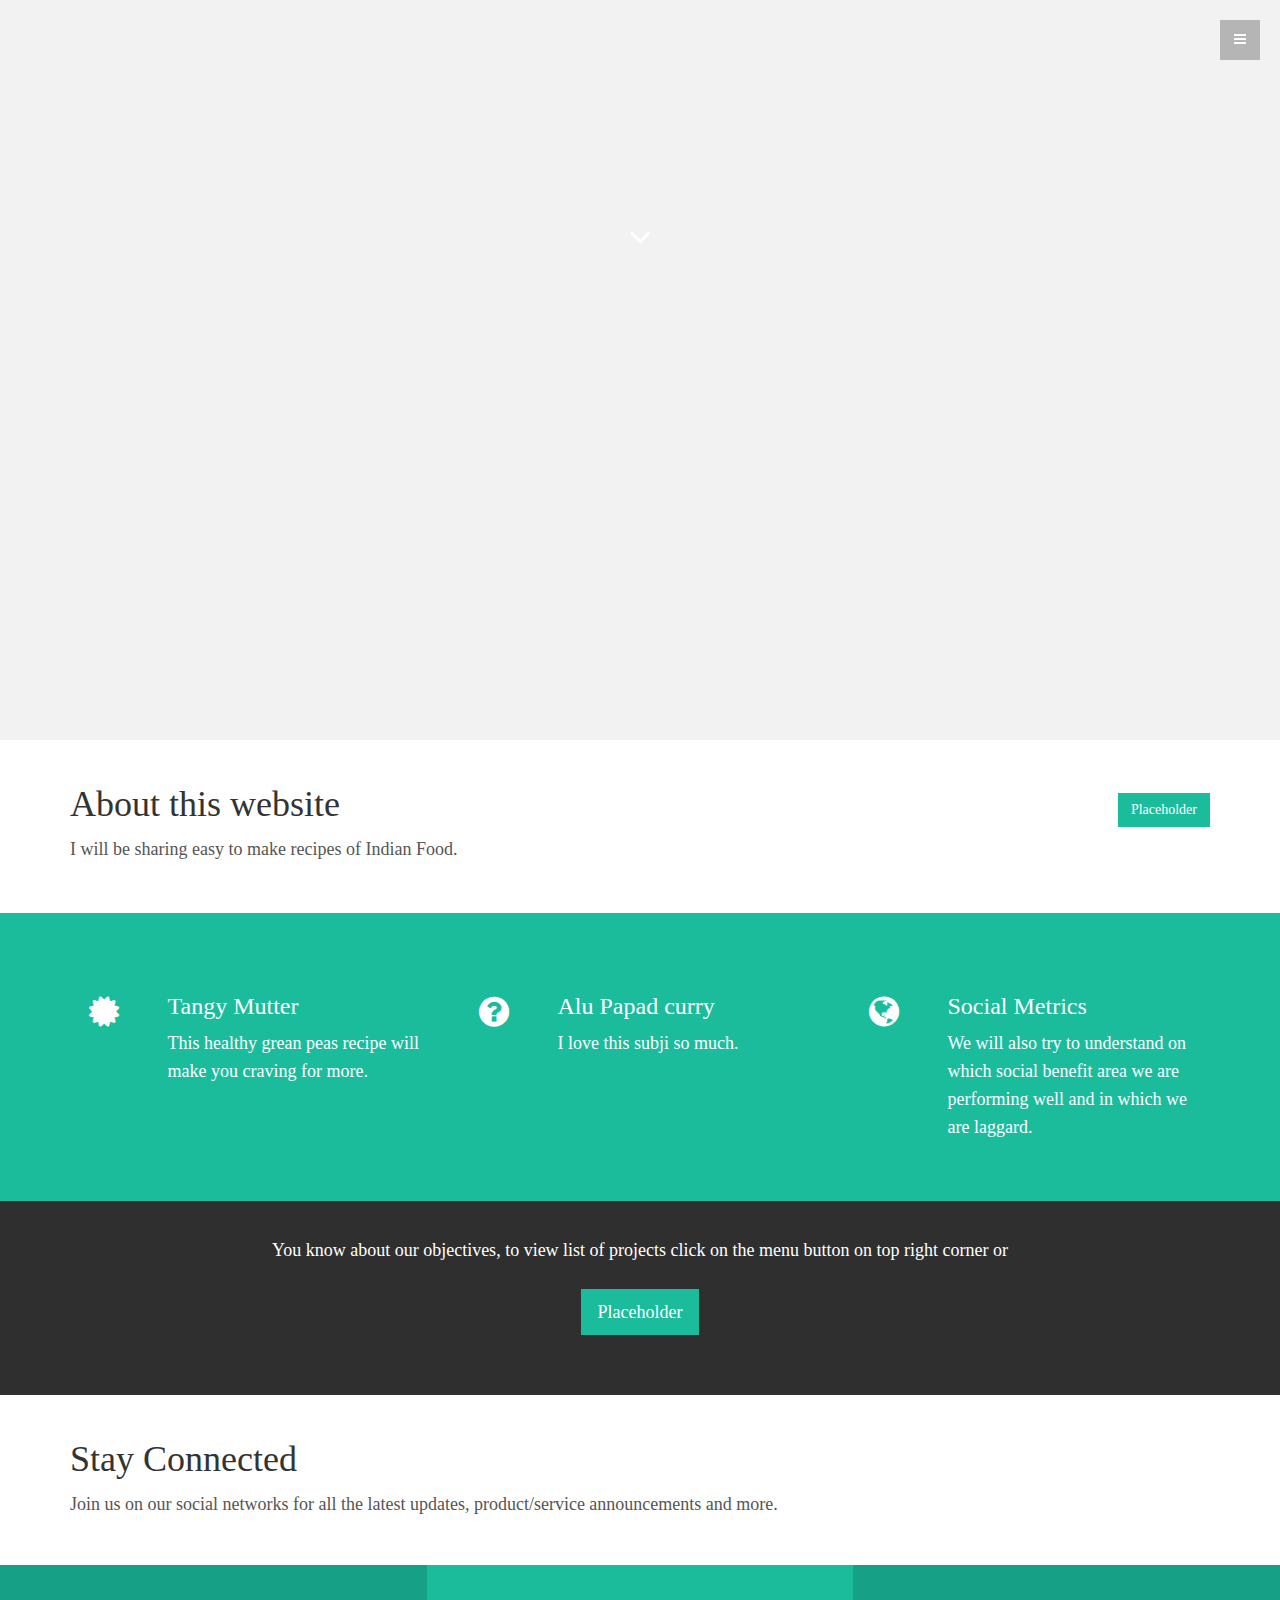
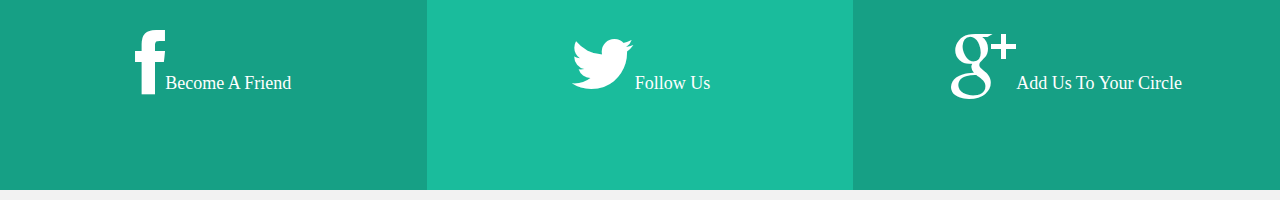
<file: index.html>
<!DOCTYPE html>
<html lang="en">
  <head>
    <meta charset="utf-8">
    <meta http-equiv="X-UA-Compatible" content="IE=edge">
    <meta name="viewport" content="width=device-width, initial-scale=1.0">
    <meta name="description" content="">
    <meta name="author" content="Akanksha">


    <title>Food Food !!!</title>

    <!-- Bootstrap core CSS -->
    <link href="css/bootstrap.min.css" rel="stylesheet">

    <!-- Custom styles for this template -->
    <link href="css/main.css" rel="stylesheet">
    
    <link href="css/font-awesome.min.css" rel="stylesheet">
    
    <script src="js/modernizr.custom.js"></script>

  </head>
<body>

	<!-- Menu -->
	<nav class="menu" id="theMenu">
		<div class="menu-wrap">
			<h1 class="logo"><a href="index.html#home">HOME</a></h1>
			<i class="fa fa-arrow-right menu-close"></i>
			<a href="index.html">Home</a>
			<a href="tangymutter.html">Tangy Mutter Recipe</a>
			<a href="alupapad.html">Alu Papad Recipe</a>
			<a href="stateinvest.html">Statewise Investment Proposal</a>
			<a href="sectorinvest.html">Sectorwise Investment Proposal</a>
			<a href="homeasset.html">2013 Census Home Asset</a>
            <a href="districtcrime.html">Districtwise IPC crimes in 2013</a>
            <a href="statecrop.html">Statewise Crop Production</a>
            <a href="kaggletitanic.html">Kaggle Titanic Data</a>
			<a href="expense.html">Expense cut</a>
			<a href="#contact">Contact</a>
			<a href="#"><i class="fa fa-facebook"></i></a>
			<a href="#"><i class="fa fa-twitter"></i></a>
			<a href="#"><i class="fa fa-dribbble"></i></a>
			<a href="#"><i class="fa fa-envelope"></i></a>
		</div>
		<!-- Menu button -->
		<div id="menuToggle"><i class="fa fa-bars"></i></div>
		</nav>
		<!-- MAIN IMAGE SECTION -->
	<div id="headerwrap">
		<div id="contain">
			<div class="container">
				<div class="row">
					<div class="col-lg-8 col-lg-offset-2">
						<h1></h1>
						<h2></h2>
						<div class="spacer"></div>
						<i class="fa fa-angle-down"></i>
					</div>
				</div><!-- row -->
			</div><!-- /container -->
		</div><!-- /contain -->
	</div><!-- /headerwrap -->

	<!-- WELCOME SECTION -->
	<div id="bg">
    <div class="container">
      <div class="row mt">
      	<div class="col-lg-8">
	        <h1>About this website</h1>
	        <p>I will be sharing easy to make recipes of Indian Food.</p>
      	</div>
      	<div class="col-lg-4">
      		<p class="pull-right"><br><button type="button" class="btn btn-green">Placeholder</button></p>
      	</div>
      </div><!-- /row -->
    </div><!-- /.container -->
      <!-- PORTFOLIO SECTION -->
	<!-- SERVICES SECTION -->
	<div id="services">
		<div class="container">
			<div class="row mt">
				<div class="col-lg-1 centered">
					<i class="fa fa-certificate"></i>
				</div>
				<a href="tangymutter.html">
				<div class="col-lg-3">
					<h3>Tangy Mutter</h3>
					<p>This healthy grean peas recipe will make you craving for more.</p>
				</div>
				</a>

				<div class="col-lg-1 centered">
					<i class="fa fa-question-circle"></i>
				</div>
				<a href="alupapad.html">
				<div class="col-lg-3">
					<h3>Alu Papad curry</h3>
					<p>I love this subji so much.</p>
				</div>
				</a>
			
			
				<div class="col-lg-1 centered">
					<i class="fa fa-globe"></i>
				</div>
				<div class="col-lg-3">
					<h3>Social Metrics</h3>
					<p>We will also try to understand on which social benefit area we are performing well and in which we are laggard.</p>
				</div>
			
			</div><!-- row -->
		</div><!-- container -->
	</div><!-- services section -->
	
	

	<!-- CALL TO ACTION -->
	<div id="call">
		<div class="container">
			<div class="row">
				<div class="col-lg-8 col-lg-offset-2">
					<p>You know about our objectives, to view list of projects click on the menu button on top right corner or</p>
					<p><button type="button" class="btn btn-green btn-lg" id="clickmenu">Placeholder</button></p>
				</div>
			</div><!-- row -->
		</div><!-- container -->
	</div><!-- Call to action -->
	
	<div class="container">
		<div class="row mt">
			<div class="col-lg-12">
				<h1>Stay Connected</h1>
				<p>Join us on our social networks for all the latest updates, product/service announcements and more.</p>
				<br>
			</div><!-- col-lg-12 -->
		</div><!-- row -->
	</div><!-- container -->
	
	
	<!-- SOCIAL FOOTER -->
	<section id="contact">
	<div id="sf">
		<div class="container">
			<div class="row">
			<a href="http://www.facebook.com/m.swastik">
				<div class="col-lg-4 dg">
					<p class="centered"><i class="fa fa-facebook"></i>Become A Friend</p>
				</div></a>
				<a href="http://www.twitter.com/mswastik">
				<div class="col-lg-4 lg">
					<p class="centered"><i class="fa fa-twitter"></i>Follow Us</p>
				</div></a>
				<div class="col-lg-4 dg">
					<p class="centered"><i class="fa fa-google-plus"></i>Add Us To Your Circle</p>
				</div>
			</div><!-- row -->
		</div><!-- container -->
	</div><!-- Social Footer -->
	</section>
	</div>
    <!-- Bootstrap core JavaScript
    ================================================== -->
    <!-- Placed at the end of the document so the pages load faster -->
    <script src="js/jquery-2.2.0.min.js"></script>
    <script src="js/bootstrap.min.js"></script>
    <script src="js/main.js"></script>
  </body>
</html>
</file>
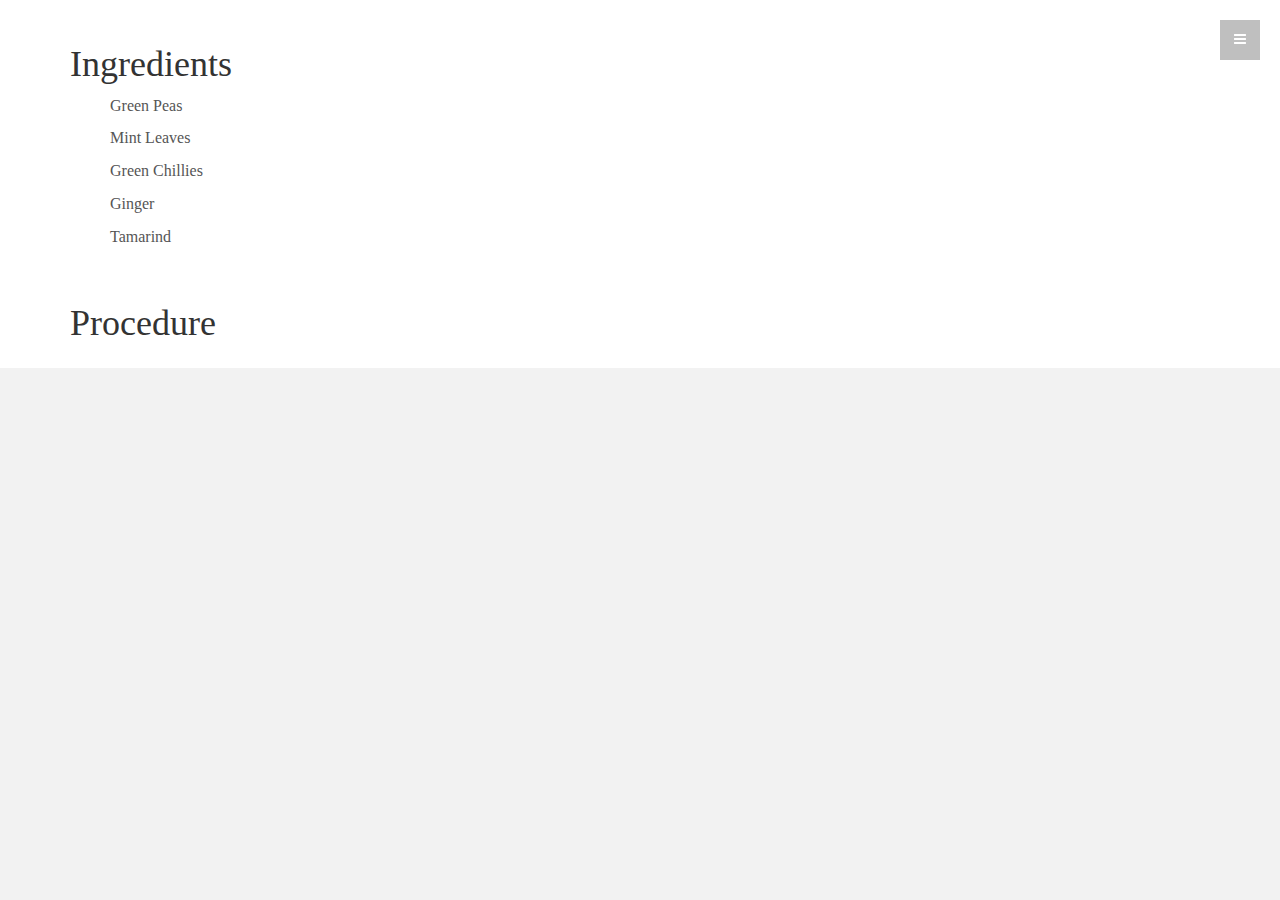
<file: tangymutter.html>
<!DOCTYPE html>
<html lang="en">
  <head>
    <meta charset="utf-8">
    <meta http-equiv="X-UA-Compatible" content="IE=edge">
    <meta name="viewport" content="width=device-width, initial-scale=1.0">
    <meta name="description" content="">
    <meta name="author" content="Akanksha">


    <title>Food Food !!!</title>

    <!-- Bootstrap core CSS -->
    <link href="css/bootstrap.min.css" rel="stylesheet">

    <!-- Custom styles for this template -->
    <link href="css/main.css" rel="stylesheet">
    
    <link href="css/font-awesome.min.css" rel="stylesheet">
    
    <script src="js/modernizr.custom.js"></script>

  </head>
<body>

	<!-- Menu -->
	<nav class="menu" id="theMenu">
		<div class="menu-wrap">
			<h1 class="logo"><a href="index.html#home">HOME</a></h1>
			<i class="fa fa-arrow-right menu-close"></i>
			<a href="index.html">Home</a>
			<a href="tangymutter.html">Tangy Mutter Recipe</a>
			<a href="alupapad.html">Alu Papad Recipe</a>
			<a href="stateinvest.html">Statewise Investment Proposal</a>
			<a href="sectorinvest.html">Sectorwise Investment Proposal</a>
			<a href="homeasset.html">2013 Census Home Asset</a>
            <a href="districtcrime.html">Districtwise IPC crimes in 2013</a>
            <a href="statecrop.html">Statewise Crop Production</a>
            <a href="kaggletitanic.html">Kaggle Titanic Data</a>
			<a href="expense.html">Expense cut</a>
			<a href="#contact">Contact</a>
			<a href="#"><i class="fa fa-facebook"></i></a>
			<a href="#"><i class="fa fa-twitter"></i></a>
			<a href="#"><i class="fa fa-dribbble"></i></a>
			<a href="#"><i class="fa fa-envelope"></i></a>
		</div>
		<!-- Menu button -->
		<div id="menuToggle"><i class="fa fa-bars"></i></div>
		</nav>
		
		<div id="bg">
    <div class="container">
      <div class="row mt">
      	<div class="col-lg-8">
	        <h1>Ingredients</h1>
	        <ol>Green Peas</ol>
			<ol>Mint Leaves</ol>
			<ol>Green Chillies</ol>
			<ol>Ginger</ol>
			<ol>Tamarind</ol>
      	</div>
      </div><!-- /row -->
	    <div class="row mt">
      	<div class="col-lg-8">
			<h1>Procedure</h1>
			<p>
    </div><!-- /.container -->
      <!-- PORTFOLIO SECTION -->
</file>
<file: css/main.css>
body {
    background-color: #f2f2f2;
    font-family: Lato;
    font-weight: 300;
    font-size: 16px;
    color: #555;
    -webkit-font-smoothing: antialiased;
    -webkit-overflow-scrolling: touch;
}
h1, h2, h3, h4, h5, h6 {
    font-family: Raleway;
    font-weight: 300;
    color: #333;
}
p {
    line-height: 28px;
    margin-bottom: 25px;
    font-size: 18px;
}
.centered {
    text-align: center;
}
.goright {
    text-align: right;
}
.mt {
    padding-top: 25px;
}
a {
    color: #16a085;
    word-wrap: break-word;
    -webkit-transition: color .1s ease-in, background .1s ease-in;
    -moz-transition: color .1s ease-in, background .1s ease-in;
    -ms-transition: color .1s ease-in, background .1s ease-in;
    -o-transition: color .1s ease-in, background .1s ease-in;
    transition: color .1s ease-in, background .1s ease-in;
}
a:hover, a:focus {
    color: #7b7b7b;
    text-decoration: none;
    outline: 0;
}
a:before, a:after {
    -webkit-transition: color .1s ease-in, background .1s ease-in;
    -moz-transition: color .1s ease-in, background .1s ease-in;
    -ms-transition: color .1s ease-in, background .1s ease-in;
    -o-transition: color .1s ease-in, background .1s ease-in;
    transition: color .1s ease-in, background .1s ease-in;
}
hr {
    display: block;
    height: 1px;
    border: 0;
    border-top: 1px solid #ccc;
    margin: 1em 0;
    padding: 0;
}
.btn {
    border-radius: 0;
}
.btn-green {
    color: #fff;
    background-color: #1abc9c;
    border-color: #1abc9c;
    font-weight: 300;
}
.btn-green:hover, .btn-green:focus, .btn-green:active, .btn-green.active, .open .dropdown-toggle.btn-green {
    color: #fff;
    background-color: #16a085;
    border-color: #16a085;
    font-weight: 300;
}
.tm {
    font-size: 14px;
    line-height: 20px;
}
.menu {
    position: fixed;
    right: -280px;
    width: 340px;
    height: 100%;
    top: 0;
    z-index: 10;
    text-align: left;
}
.menu.menu-open {
    right: 0;
}
.menu-wrap {
    position: absolute;
    top: 0;
    left: 60px;
    background: #1a1a1a;
    width: 300px;
    height: 100%;
}
.menu h1.logo a {
    font-family: Raleway, Helvetica, Arial, sans-serif;
    font-size: 16px;
    font-weight: 800;
    text-transform: uppercase;
    color: #fff;
    margin-top: 20px;
}
.menu h1.logo a:hover {
    color: #1abc9c;
}
.menu img.logo {
    margin: 20px 0px;
    max-width: 160px;
}
.menu a {
    margin-left: 20px;
    color: #1abc9c;
    display: block;
    font-size: 12px;
    font-weight: 600;
    line-height: 25px;
    text-transform: uppercase;
}
.menu a:hover {
    color: #fff;
}
.menu a:active {
    color: #fff;
}
.menu a>i {
    float: left;
    display: inline-block;
    vertical-align: middle;
    text-align: left;
    width: 25px;
    font-size: 14px;
    line-height: 40px;
    margin: 25px 2px;
}
.menu-close {
    cursor: pointer;
    display: block;
    position: absolute;
    font-size: 14px;
    color: gray;
    width: 40px;
    height: 40px;
    line-height: 40px;
    top: 20px;
    right: 5px;
    -webkit-transition: all .1s ease-in-out;
    -moz-transition: all .1s ease-in-out;
    -ms-transition: all .1s ease-in-out;
    -o-transition: all .1s ease-in-out;
    transition: all .1s ease-in-out;
}
.menu-close:hover {
    color: #fff;
    -webkit-transition: all .1s ease-in-out;
    -moz-transition: all .1s ease-in-out;
    -ms-transition: all .1s ease-in-out;
    -o-transition: all .1s ease-in-out;
    transition: all .1s ease-in-out;
}
.body-push {
    overflow-x: hidden;
    position: relative;
    left: 0;
}
.body-push-toright {
    left: 200px;
}
.body-push-toleft {
    left: -200px;
}
.menu, .body-push {
    -webkit-transition: all .3s ease;
    -moz-transition: all .3s ease;
    -ms-transition: all .3s ease;
    -o-transition: all .3s ease;
    transition: all .3s ease;
}
#menuToggle {
    position: absolute;
    top: 20px;
    left: 0;
    z-index: 11;
    display: block;
    text-align: center;
    font-size: 14px;
    color: #fff;
    width: 40px;
    height: 40px;
    line-height: 40px;
    cursor: pointer;
    background: rgba(0, 0, 0, .25);
    -webkit-transition: all .1s ease-in-out;
    -moz-transition: all .1s ease-in-out;
    -ms-transition: all .1s ease-in-out;
    -o-transition: all .1s ease-in-out;
    transition: all .1s ease-in-out;
}
#menuToggle:hover {
    color: #fff;
    background: rgba(0, 0, 0, .15);
    -webkit-transition: all .1s ease-in-out;
    -moz-transition: all .1s ease-in-out;
    -ms-transition: all .1s ease-in-out;
    -o-transition: all .1s ease-in-out;
    transition: all .1s ease-in-out;
}
#headerwrap {
    margin-top: -10px;
    padding-top: 20px;
    text-align: center;
    background-attachment: relative;
    background-position: center center;
    min-height: 750px;
    width: 100%;
    -webkit-background-size: 100%;
    -moz-background-size: 100%;
    -o-background-size: 100%;
    background-size: 100%;
    -webkit-background-size: cover;
    -moz-background-size: cover;
    -o-background-size: cover;
    background-size: cover;
}

#contain {
    margin-top: inherit;
    width: inherit;
    min-height: inherit;
    background: url(https://cloud.githubusercontent.com/assets/16839925/12516917/19074b72-c156-11e5-8a6d-9f25357b1816.jpg) no-repeat center center fixed;
    -webkit-background-size: cover;
    -moz-background-size: cover;
    -o-background-size: cover;
    background-size: cover;
    position: fixed;
    z-index: -1;
}

#bg {
    background-color: white;
    z-index: 1;
}

#headerwrap h1 {
    margin-top: 130px;
    color: #fff;
    font-size: 140px;
    font-weight: 700;
    letter-spacing: 3px;
    position: initial;
}
#headerwrap h2 {
    color: #fff;
    font-size: 50px;
    font-weight: 100;
    letter-spacing: 2px;
}
#headerwrap i {
    font-size: 35px;
    color: #fff;
}
#headerwrap .spacer {
    margin-top: 220px;
}
#mapwrap {
    margin: 0;
    padding: 0;
}
#serviceswrap {
    background: url(../img/services-bg.jpg) no-repeat center top;
    margin-top: -10px;
    padding-top: 20px;
    text-align: center;
    background-attachment: relative;
    background-position: center center;
    min-height: 500px;
    width: 100%;
    -webkit-background-size: 100%;
    -moz-background-size: 100%;
    -o-background-size: 100%;
    background-size: 100%;
    -webkit-background-size: cover;
    -moz-background-size: cover;
    -o-background-size: cover;
    background-size: cover;
}
#serviceswrap h2 {
    color: #fff;
    font-size: 50px;
    font-weight: 400;
    letter-spacing: 2px;
    margin-top: 150px;
}
#aboutwrap {
    background: url(../img/about-bg.jpg) no-repeat center top;
    margin-top: -10px;
    padding-top: 20px;
    text-align: center;
    background-attachment: relative;
    background-position: center center;
    min-height: 500px;
    width: 100%;
    -webkit-background-size: 100%;
    -moz-background-size: 100%;
    -o-background-size: 100%;
    background-size: 100%;
    -webkit-background-size: cover;
    -moz-background-size: cover;
    -o-background-size: cover;
    background-size: cover;
}
#aboutwrap h2 {
    color: #fff;
    font-size: 50px;
    font-weight: 400;
    letter-spacing: 2px;
    margin-top: 150px;
}
#portwrap {
    background: url(../img/portfolio-bg.jpg) no-repeat center top;
    margin-top: -10px;
    padding-top: 20px;
    text-align: center;
    background-attachment: relative;
    background-position: center center;
    min-height: 500px;
    width: 100%;
    -webkit-background-size: 100%;
    -moz-background-size: 100%;
    -o-background-size: 100%;
    background-size: 100%;
    -webkit-background-size: cover;
    -moz-background-size: cover;
    -o-background-size: cover;
    background-size: cover;
}
#portwrap h2 {
    color: #fff;
    font-size: 50px;
    font-weight: 400;
    letter-spacing: 2px;
    margin-top: 150px;
}
#sp {
    background: #2f2f2f;
    padding-top: 35px;
    padding-bottom: 35px;
}
#sp h2 {
    color: #fff;
}
#sp-standout {
    background: url(../img/sp-standout-bg.jpg) no-repeat center top;
    margin-top: -10px;
    padding-top: 20px;
    text-align: center;
    background-attachment: relative;
    background-position: center center;
    min-height: 500px;
    width: 100%;
    -webkit-background-size: 100%;
    -moz-background-size: 100%;
    -o-background-size: 100%;
    background-size: 100%;
    -webkit-background-size: cover;
    -moz-background-size: cover;
    -o-background-size: cover;
    background-size: cover;
}
#portfolio {
    width: 100%}
#services {
    background: #1abc9c;
    margin-top: 25px;
    padding-top: 35px;
    padding-bottom: 35px;
}
#services h3 {
    color: #fff;
}
#services p {
    color: #fff;
}
#services i {
    color: #fff;
    font-size: 35px;
    margin-top: 22px;
}
#lg {
    background: #ebebeb;
    padding-top: 50px;
    padding-bottom: 50px;
    text-align: center;
}
#lg .desc {
    text-align: left;
}
#call {
    background: #2f2f2f;
    padding-top: 35px;
    padding-bottom: 35px;
    text-align: center;
}
#call h3 {
    color: #fff;
}
#call p {
    color: #fff;
}
#sf {
    display: block;
    width: 100%}
#sf .container {
    width: 100%
}
#sf .col-lg-4 {
    margin: 0;
    padding: 15px;
}
#sf .lg {
    background-color: #1abc9c;
}
#sf .dg {
    background-color: #16a085;
}
#sf h4 {
    color: #fff;
}
#sf p {
    color: #fff;
}
#sf .ml {
    margin-left: 30px;
}
#sf i {
    font-size: 70px;
    color: #fff;
    text-align: center;
    margin-top: 50px;
    margin-bottom: 50px;
}
#cf {
    background: #2f2f2f;
}
#cf h4 {
    color: #fff;
    margin-left: 15px;
    margin-top: 15px;
}
#cf p {
    color: #fff;
    font-size: 15px;
    line-height: 18px;
    margin-left: 15px;
}
#cf .container {
    width: 100%}
#cf .col-lg-8 {
    margin: 0;
    padding: 0;
}
.process {
    max-width: 69em;
    list-style: none;
    margin: 30px auto;
    padding: 0;
}
.process li {
    display: block;
    float: left;
    padding: 1px;
    width: 100%;
    opacity: 0;
}
.process li.shown, .no-js .process li, .no-cssanimations .process li {
    opacity: 1;
}
.process li a, .process li img {
    outline: 0;
    border: 0;
    display: block;
    max-width: 100%}
.process.effect-2 li.animate {
    -webkit-transform: translateY(200px);
    -moz-transform: translateY(200px);
    transform: translateY(200px);
    -webkit-animation: moveUp .65s ease forwards;
    -moz-animation: moveUp .65s ease forwards;
    animation: moveUp .65s ease forwards;
}
@-webkit-keyframes moveUp {
    to {
    -webkit-transform: translateY(0);
    opacity: 1;
}
}@-moz-keyframes moveUp {
    to {
    -moz-transform: translateY(0);
    opacity: 1;
}
}@keyframes moveUp {
    to {
    transform: translateY(0);
    opacity: 1;
}
}#chartwrap {
    width: 100%}
#chartwrap .container {
    margin-left: 0;
    padding-left: 0;
}
#chartwrap h1, #chartwrap p {
    margin-left: 10px;
}
.cardinfo {
    background: #fff;
    padding: 15px;
    margin: 2px;
    text-align: left;
}
.cardinfo i {
    font-size: 18px;
    padding-right: 20px;
}
.grid {
    max-width: 69em;
    list-style: none;
    margin: 30px auto;
    padding: 0;
}
.grid li {
    display: block;
    float: left;
    padding: 7px;
    width: 33%;
    opacity: 0;
}
.grid li.shown, .no-js .grid li, .no-cssanimations .grid li {
    opacity: 1;
}
.grid li a, .grid li img {
    outline: 0;
    border: 0;
    display: block;
    max-width: 100%}
.grid img {
    opacity: .7;
}
.grid img:hover {
    opacity: 1;
}
.grid.effect-2 li.animate {
    -webkit-transform: translateY(200px);
    -moz-transform: translateY(200px);
    transform: translateY(200px);
    -webkit-animation: moveUp .65s ease forwards;
    -moz-animation: moveUp .65s ease forwards;
    animation: moveUp .65s ease forwards;
}
@-webkit-keyframes moveUp {
    to {
    -webkit-transform: translateY(0);
    opacity: 1;
}
}@-moz-keyframes moveUp {
    to {
    -moz-transform: translateY(0);
    opacity: 1;
}
}@keyframes moveUp {
    to {
    transform: translateY(0);
    opacity: 1;
}
}

.fa-arrow-right {
    margin-right: 26px;
}
</file>
